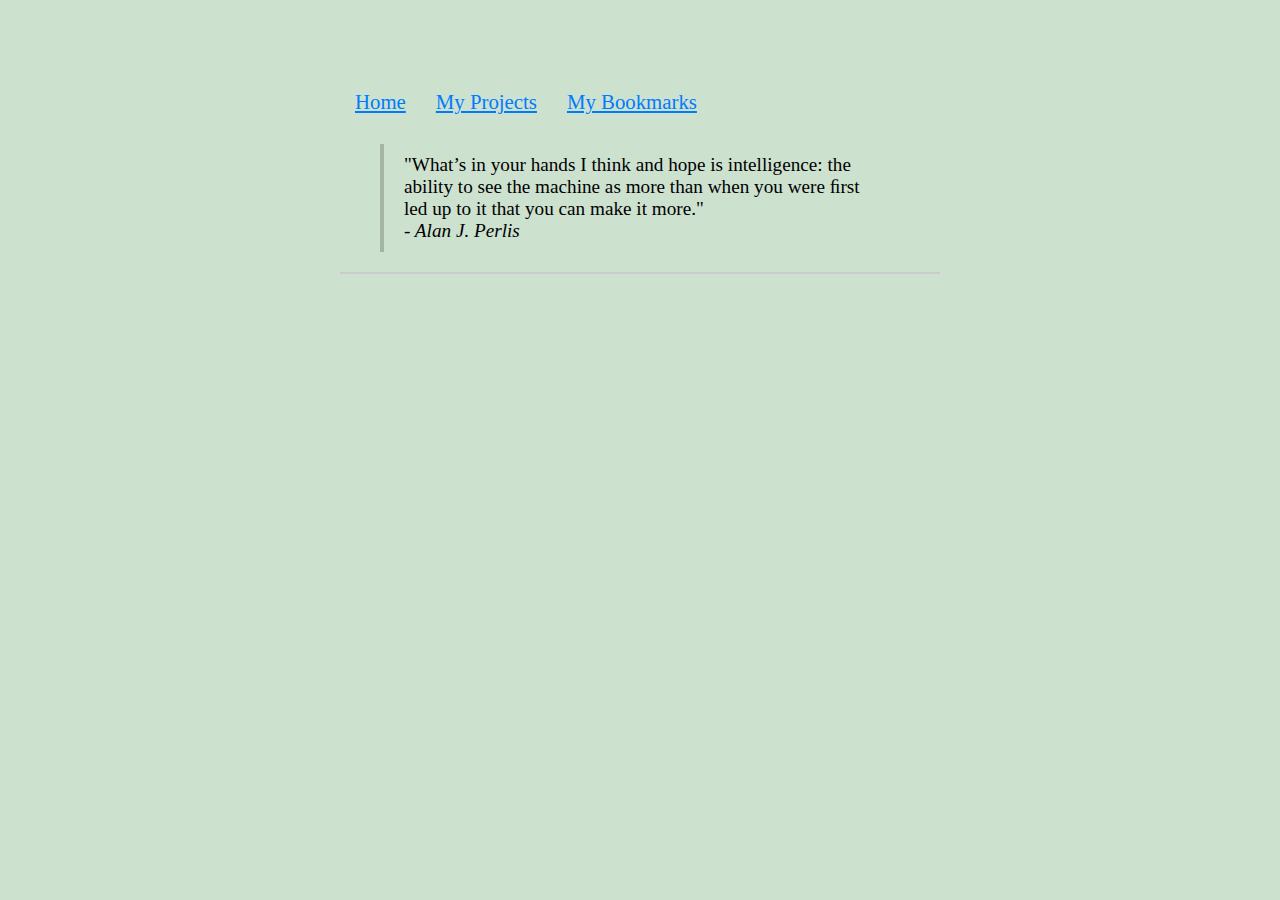
<file: index.html>
<!DOCTYPE html>
<html>
<head>
    <meta charset="utf-8">
    <meta name="viewport" content="width=device-width, initial-scale=1">
	
	<title>abLXIX's Home page</title>
	
	<link rel="stylesheet" href="css/styles.css"/>
</head>
<body>
	<div class="content">
		<nav>
			<a href="index.html">Home</a>
			<a href="projects.html">My Projects</a>
			<a href="bookmarks.html">My Bookmarks</a>
		</nav>
		
		<blockquote cite="https://www.goodreads.com/quotes/405620-i-think-that-it-s-extraordinarily-important-that-we-in-computer">"What’s in your hands I think and hope is intelligence: the ability to see the machine as more than when you were ﬁrst led up to it that you can make it more."<br>
            <cite>-  Alan J. Perlis</cite>
		</blockquote>
		
		<hr style="border: 1px solid #ccc; margin: 20px 0;">
		
		<!-- commented for now until there are some posts.
		<main role = "main">
			<h1 id = "posts-title">Posts</h1>          
			<table id = "index-table">          
			<tr>
				<td style="vertical-align: text-top"> <span style="white-space: nowrap;">[Dec 13, 2024]</span></td>
				<td> <a href = "posts/what.html">newer post</a></td>
			</tr>
			<tr>
				<td style="vertical-align: text-top"> <span style="white-space: nowrap;">[Dec 10, 2024]</span></td>
				<td> <a href = "posts/what01.html">old post</a></td>
			</tr>
			</table>
		</main> -->
	</div>
</body>
</html>
</file>
<file: css/styles.css>
body 
{
	margin: 0;
	height: 100vh;
	display: flex;
	flex-direction: column; /* Stack elements vertically */
	align-items: center; /* Center horizontally */
	background-color: #cde1cf;
}
blockquote 
{
	font-size: 1.2rem; /* Increase quote font size */
	margin-top: 30px;	
    border-left: 4px solid rgba(0, 0, 0, 0.2); /* Subtle border */
    padding: 10px 20px;
}
nav 
{
	margin-top: 40px;
	display: flex; /* Enable Flexbox for `nav` */
	flex-wrap: wrap; /* Allow links to wrap if they can't fit in one line */
}
nav a 
{
	color: #007BFF;
	margin: 0 15px;
	font-size: 1.3rem;
	text-decoration: underline;
}
.content 
{
	margin-top: 50px; /* Space below the links */
	text-align: left; /* Left-align content */
	width: 90%; /* Control the content width */
	max-width: 600px;
}
.content li 
{
	font-size: 1.2rem;
	margin-bottom: 10px; /* Add gap between each list item */
}
td
{
	font-size: 1.2rem; 
}
#posts-title 
{
	color: #007BFF;
}
#index-table {
    border-spacing: 0 10px;
}
</file>
